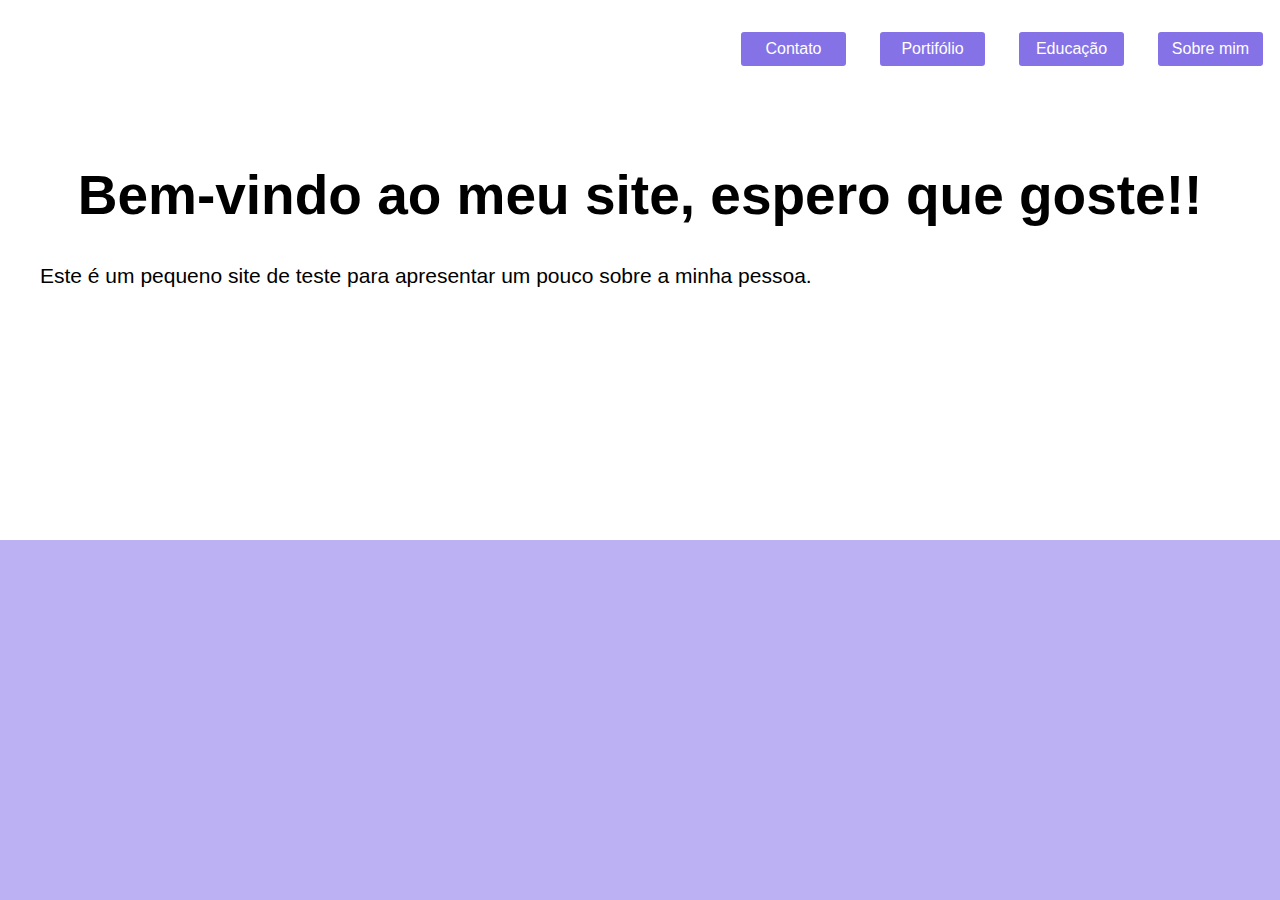
<file: index.html>
<!DOCTYPE html>
<html lang="en">
<head>
    <meta charset="UTF-8">
    <meta name="viewport" content="width=device-width, initial-scale=1.0">
    <title>Igor de Souza Franzino Freire</title>
    <link rel="stylesheet" href="estilizacao.css"><!--linkando o CSS-->
    
</head>
<body>

    <div class="quadrado"></div><!--fundi Lilás-->
    
    <!--botões funcionais-->
    <a href="Sobre_mim.html" class="botao">Sobre mim</a>
    
    <a href="Educação.html" class="botao">Educação</a> 
    
    <a href="Portifólio.html"class="botao">Portifólio</a>

    <a href="Contato.html"class="botao">Contato</a>

    <br><br><br><br><br><br><br>
    <blockquote>
        <h1>Bem-vindo ao meu site, espero que goste!!</h1>
    </blockquote>
    <blockquote>
        <p>Este é um pequeno site de teste para apresentar um pouco sobre a minha pessoa.</p>
    </blockquote>
</body>
</html>
</file>
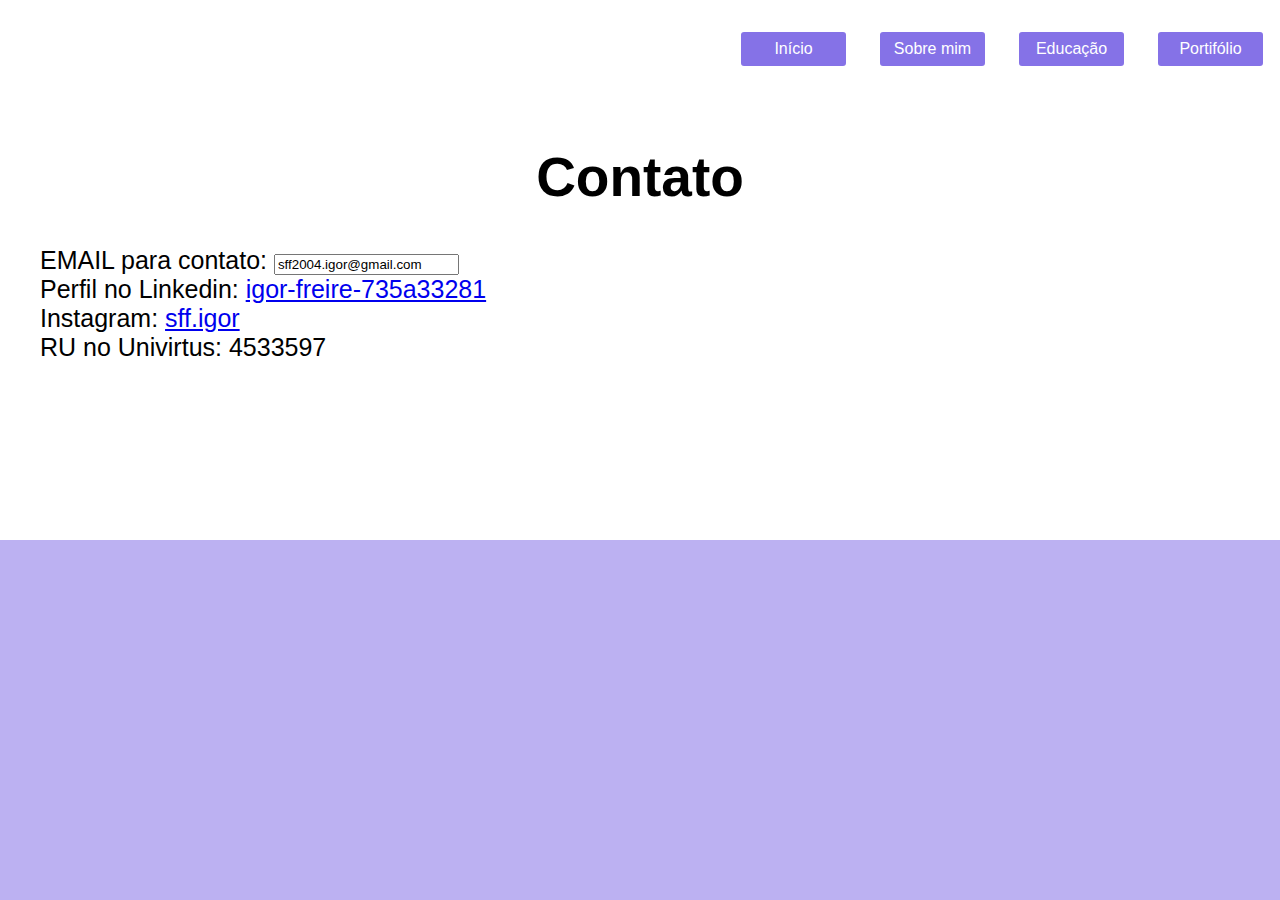
<file: Contato.html>
<!DOCTYPE html>
<html lang="en">
<head>
    <meta charset="UTF-8">
    <meta name="viewport" content="width=device-width, initial-scale=1.0">
    <title>Contato</title>
    <link rel="stylesheet" href="estilizacao.css"><!--linkando o CSS-->
    
</head>
<body>

    <div class="quadrado"></div><!--fundo Lilás-->
    
    <!--botões funcionais-->
    <a href="Portifólio.html"class="botao">Portifólio</a>
    
    <a href="Educação.html" class="botao">Educação</a>
    
    <a href="Sobre_mim.html" class="botao">Sobre mim</a>
    
    <a href="index.html" class="botao">Início</a>

<br><br><br><br><br><br>    
    <h1>Contato</h1>
    <blockquote>
        EMAIL para contato: <input type="text" value="sff2004.igor@gmail.com" readonly><!--input não editável para o email-->
        <br>
        Perfil no Linkedin: <a href="https://www.linkedin.com/in/igor-freire-735a33281/">igor-freire-735a33281</a>
        <br>
        Instagram: <a href="https://www.instagram.com/sff.igor/">sff.igor</a>
        <br>
        RU no Univirtus: 4533597
    </blockquote>
      
</body>
</html>
</file>
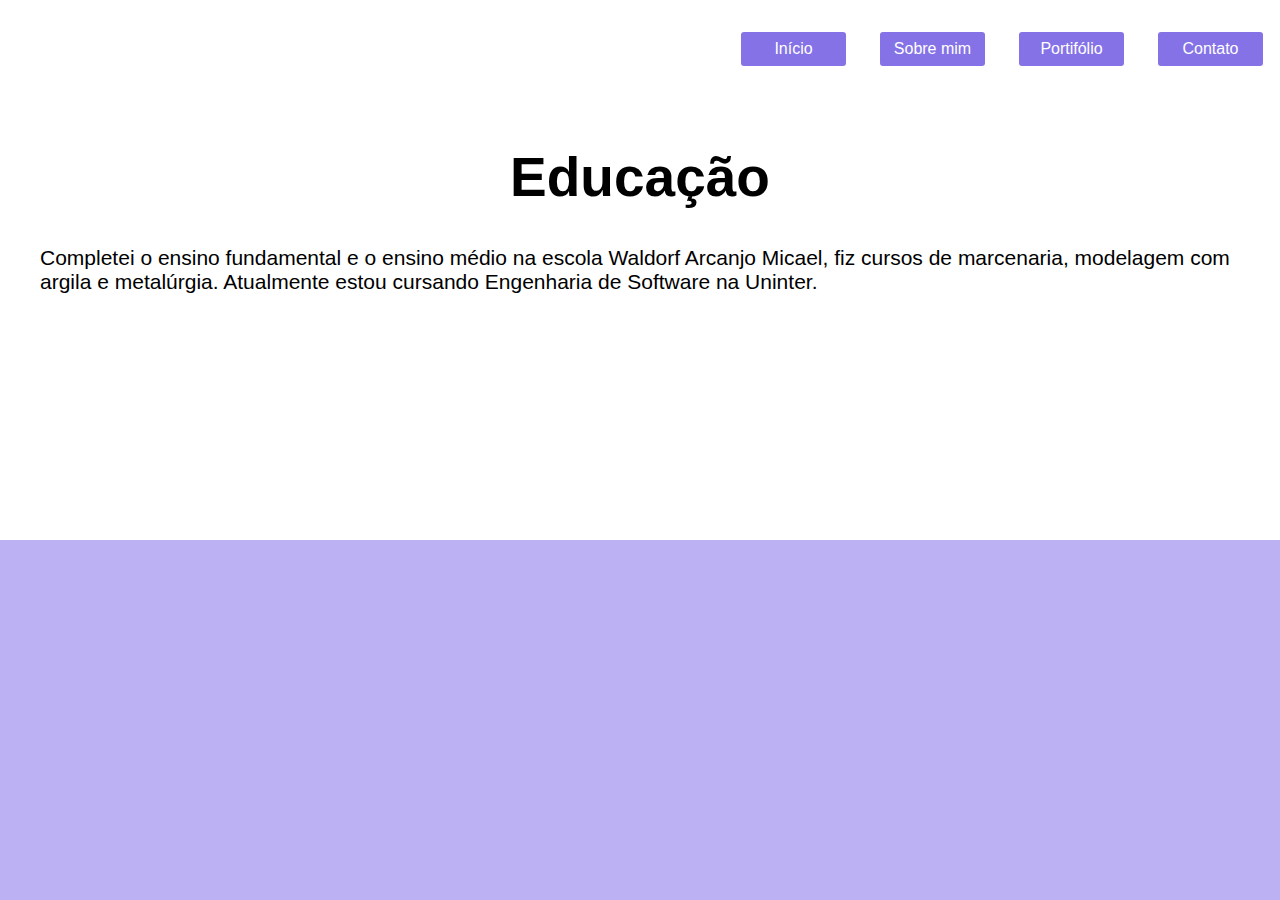
<file: Educação.html>
<!DOCTYPE html>
<html lang="en">
<head>
    <meta charset="UTF-8">
    <meta name="viewport" content="width=device-width, initial-scale=1.0">
    <title>Document</title>
    <link rel="stylesheet" href="estilizacao.css"><!--linkando CSS-->
    
</head>
<body>

    <div class="quadrado"></div> <!--fundo lilás na parte de baixo-->

    <!--botões funcionais-->
    <a href="Contato.html"class="botao">Contato</a>
    
    <a href="Portifólio.html"class="botao">Portifólio</a>
    
    <a href="Sobre_mim.html" class="botao">Sobre mim</a>
    
    <a href="index.html" class="botao">Início</a>
    
    <br><br><br><br><br><br>
    <blockquote>
        <h1>Educação</h1>
    </blockquote>
    <blockquote>
        <p>Completei o ensino fundamental e o ensino médio na escola Waldorf Arcanjo Micael, fiz cursos de marcenaria, modelagem com argila e metalúrgia.    Atualmente estou cursando Engenharia de Software na Uninter. </p>
    </blockquote>

</body>
</html>
</file>
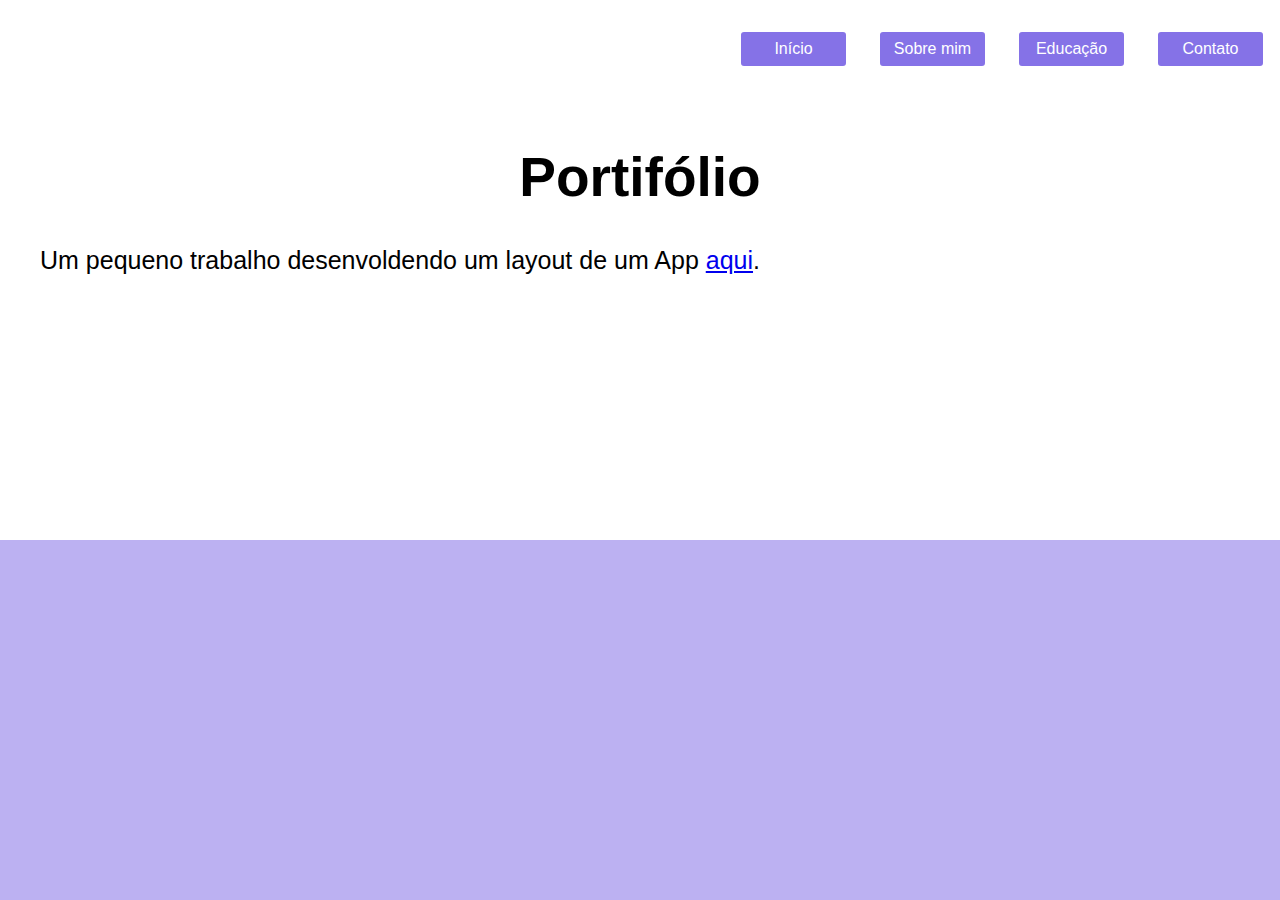
<file: Portifólio.html>
<!DOCTYPE html>
<html lang="en">
<head>
    <meta charset="UTF-8">
    <meta name="viewport" content="width=device-width, initial-scale=1.0">
    <title>Portifólio</title>
    <link rel="stylesheet" href="estilizacao.css"><!--linkando CSS-->

</head>
<body>

    <div class="quadrado"></div><!--fundo Lilás-->

    <!--botões funcionais-->
    <a href="Contato.html"class="botao">Contato</a>
    
    <a href="Educação.html" class="botao">Educação</a>
    
    <a href="Sobre_mim.html" class="botao">Sobre mim</a>
    
    <a href="index.html" class="botao">Início</a>
    
    <br><br><br><br><br><br>

    <h1>Portifólio</h1>
    
    <blockquote>

        Um pequeno trabalho desenvoldendo um layout de um App 
        <a href="https://1drv.ms/w/c/54ee4a751f851fe5/EeUfhR91Su4ggFTdFgAAAAAB3WzRyRpz0RhyolWy1w0BAw?e=ewPsy2">aqui</a>.

    </blockquote>
</body>
</html>
</file>
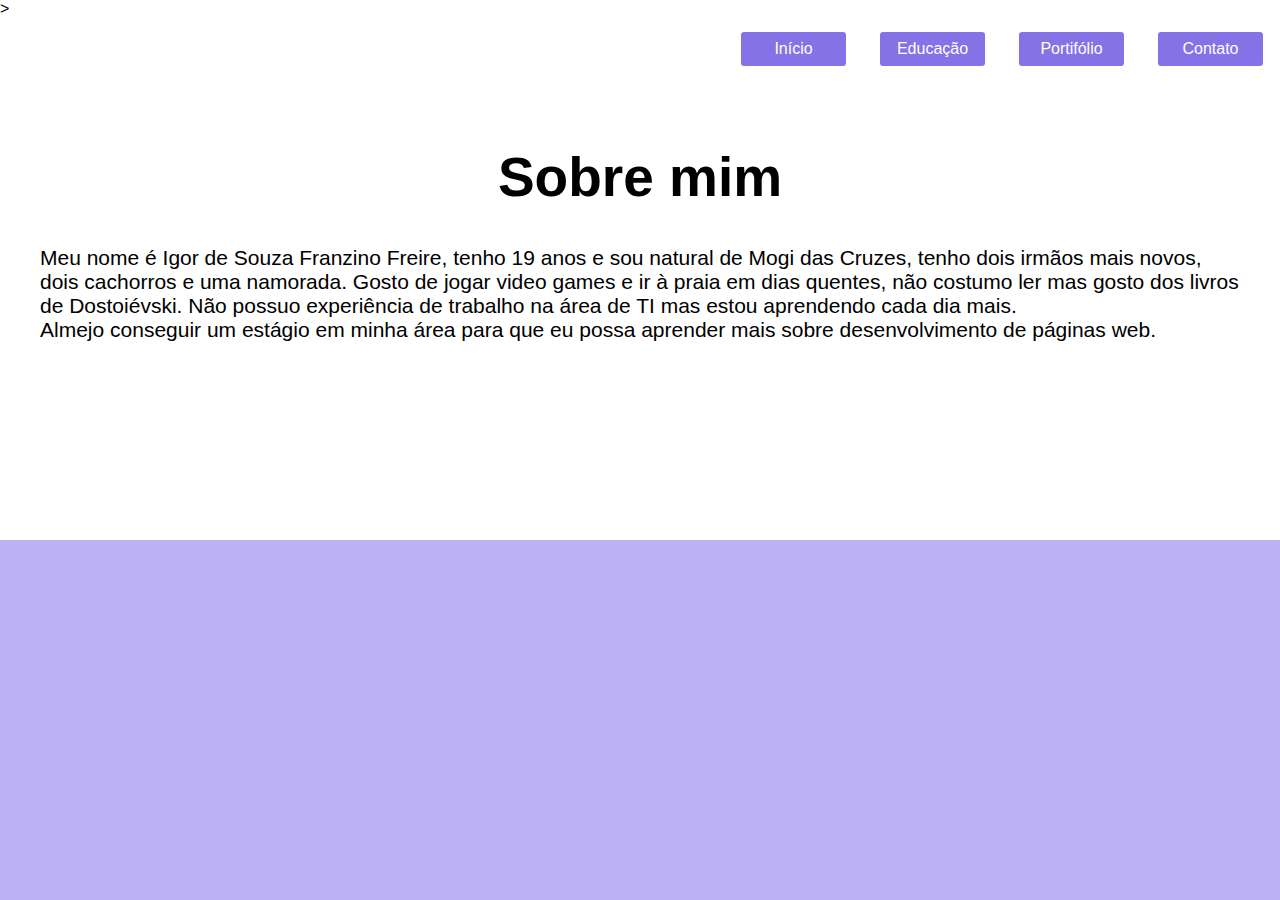
<file: Sobre_mim.html>
<!DOCTYPE html>
<html lang="en">
<head>
    <meta charset="UTF-8">
    <meta name="viewport" content="width=device-width, initial-scale=1.0">
    <title>Igor de Souza Franzino Freire</title>
    <link rel="stylesheet" href="estilizacao.css"><!--linkando o CSS-->
</head>
<body>

    <div class="quadrado"></div><!--fundo Lilás-->>
    
    <!--botoes funcionais-->
    <a href="Contato.html"class="botao">Contato</a>
    
    <a href="Portifólio.html"class="botao">Portifólio</a>
    
    <a href="Educação.html" class="botao">Educação</a>
    
    <a href="index.html" class="botao">Início</a>
    
    <br><br><br><br><br><br>
    <h1>Sobre mim</h1>
    <blockquote> <!--texto-->
        <p>Meu nome é Igor de Souza Franzino Freire, tenho 19 anos e sou natural de Mogi das Cruzes, tenho dois irmãos mais novos, dois cachorros e uma namorada.  Gosto de jogar video games e ir à praia em dias quentes, não costumo ler mas gosto dos livros de Dostoiévski. Não possuo experiência de trabalho na área de TI mas estou aprendendo cada dia mais.<br> Almejo conseguir um estágio em minha área para que eu possa aprender mais sobre desenvolvimento de páginas web.
         
        </p>

    </blockquote>

</body>
</html>
</file>
<file: estilizacao.css>
.quadrado { /*fundo Lilás*/
    background-color: rgba(134, 114, 231, 0.551);
    position: absolute;
    bottom: 0;
    width: 100%;
    height: 360px;
}
.botao { /*botões*/

    width: 85px;
    padding: 8px 10px;
    color: rgb(255, 255, 255);
    background-color: rgb(133, 114, 231);
    text-align: center;
    border-radius: 5px;
    border: 2px solid rgb(255, 255, 255);
    user-select: none;
    cursor: pointer;
    transition: background 0.2s;
    display: inline-block;
    margin: 30px 15px;
    float: inline-end;
    text-decoration: none;
}
.botao:hover{ /*ações sobre os botões*/

    background-color: rgba(134, 114, 231, 0.751);
    padding: 10px 12px;
}
body { /*fonte das letras de todo o site e determinando margem da página*/

    font-family: 'Franklin Gothic Medium', 'Arial Narrow', Arial, sans-serif;
    margin: 0px;
}
p{ /*tamanho da fonte em parágrafos*/
    font-size: 21px;
}
h1{ /*tamanho da fonte em títulos e centralização*/
    text-align: center;
    font-size: 55px;
}
blockquote{ /*tamanho da fonte dos textos*/
    font-size: 25px;
}
</file>
